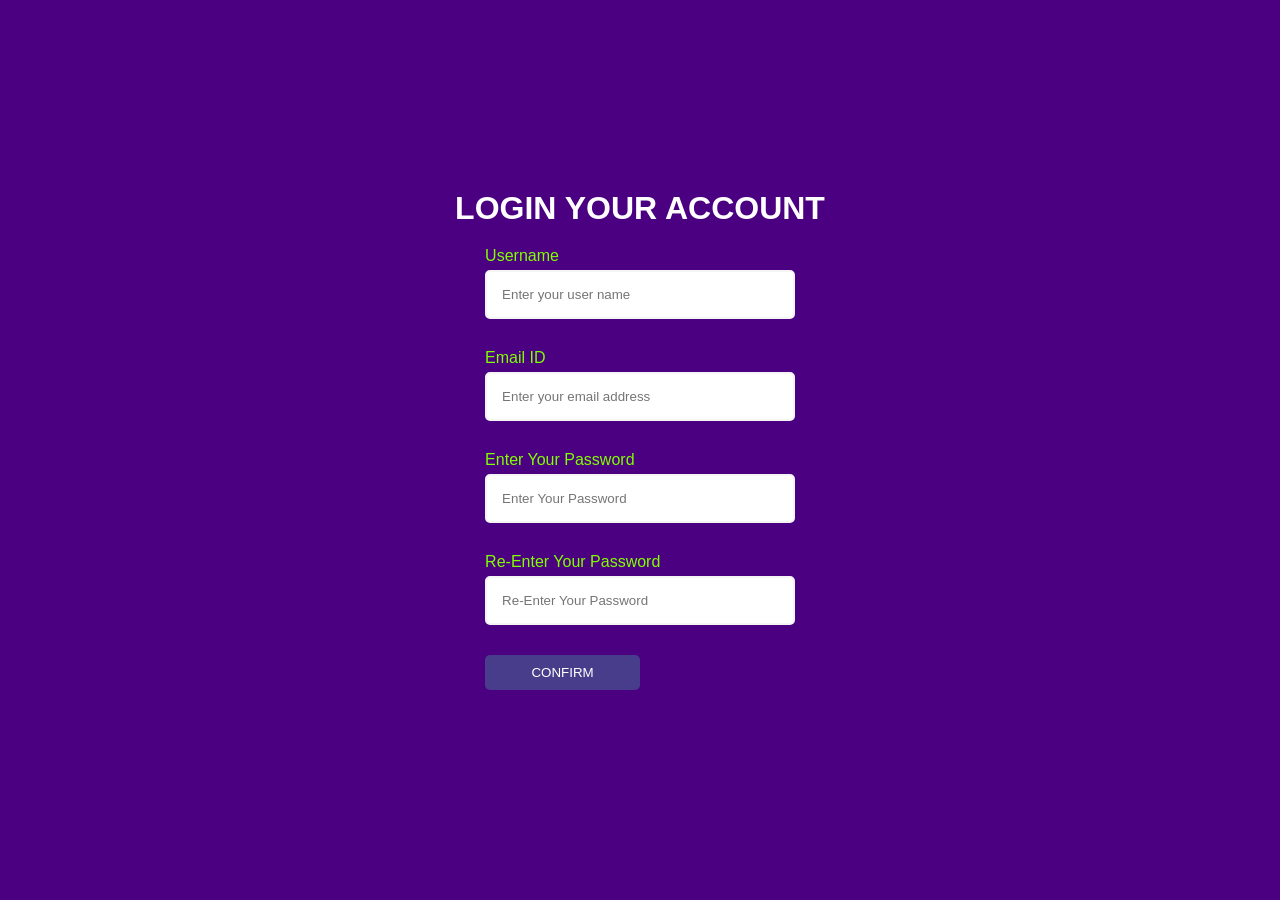
<file: Index.html>
<!DOCTYPE html>
<html lang="en">
<head>
    <meta charset="UTF-8">
    <meta name="viewport" content="width=device-width, initial-scale=1.0">
    <title>Login Using Java Script</title>
    <link rel="stylesheet" href="Practical-18.css" >
    <link rel="stylesheet" href="https://stackpath.bootstrapcdn.com/font-awesome/4.7.0/css/font-awesome.min.css" 
    integrity="sha384-wvfXpqpZZVQGK6TAh5PVlGOfQNHSoD2xbE+QkPxCAFlNEevoEH3Sl0sibVcOQVnN" 
    crossorigin="anonymous">
</head>
<body>
    <div class="container1">
        <div class="header1">
            <h1 style="color: white;">LOGIN YOUR ACCOUNT</h1>
        </div>
        <form class="form" id="form">
            <div class="form-control1">
                <label for="user">Username</label>
            <input type="text" id="user" placeholder="Enter your user name">           
            <i class="fa fa-check-circle"></i>
            <i class="fa fa-exclamation-circle"></i>
            <small>Error Msg</small>
        </div>
        <div class="form-control1">
            <label for="email">Email ID</label>
            <input type="text" id="email" placeholder="Enter your email address">
            <i class="fa fa-check-circle"></i>
            <i class="fa fa-exclamation-circle"></i>
            <small>Error Msg</small>  
        </div>

        <div class="form-control1">
            <label for="password1">Enter Your Password</label>
            <input type="password" id="password1" placeholder="Enter Your Password">
            <i class="fa fa-check-circle"></i>
            <i class="fa fa-exclamation-circle"></i>
            <small>Error Msg</small>  
        </div>

        <div class="form-control1">
            <label for="password2">Re-Enter Your Password</label>
            <input type="password" id="password2" placeholder="Re-Enter Your Password">
            <i class="fa fa-check-circle"></i>
            <i class="fa fa-exclamation-circle"></i>
            <small>Error Msg</small>  
        </div>
        <button type="submit">CONFIRM</button>
        </form>
    </div>

    <script src="Practical-18.js"></script>
</body>
</html>

<!-- 
practical-18 -->
</file>
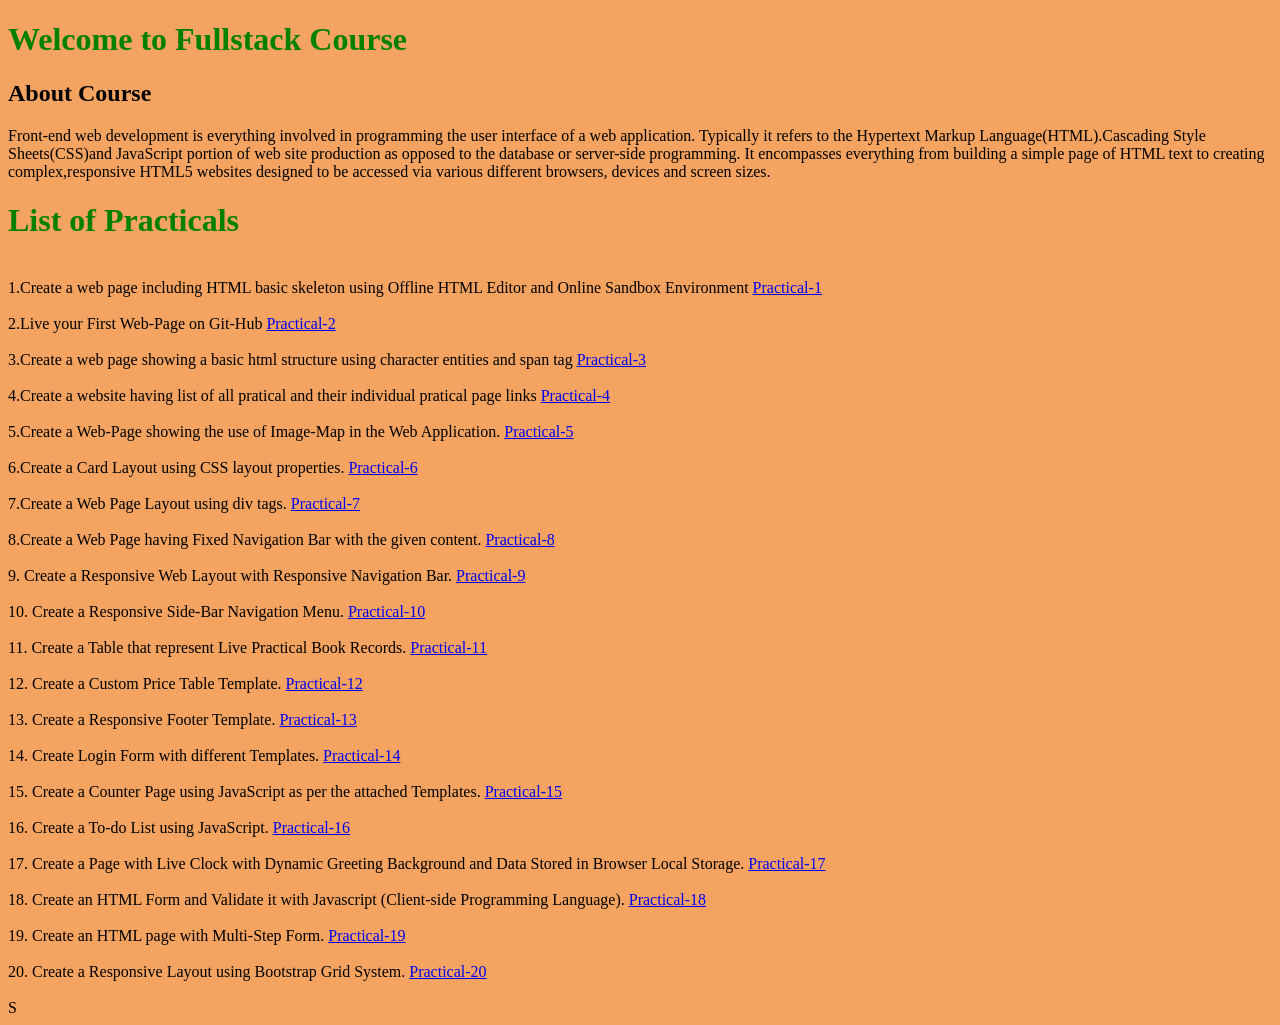
<file: mainn.html>
<!DOCTYPE html>
<html lang="en">
<head>
    <meta charset="UTF-8">
    <meta name="viewport" content="width=device-width, initial-scale=1.0">
    <title>Practicals</title>
</head>
<body style="background-color:sandybrown">
    <h1 style="color: green;">Welcome to Fullstack Course</h1>
   <b> <h2>About Course</h2></b>
    <p>Front-end web development is everything involved in programming the user interface of a web application.
        Typically it refers to the Hypertext Markup Language(HTML).Cascading Style Sheets(CSS)and JavaScript portion of web site production 
        as opposed to the database or server-side programming. It encompasses everything from building a simple page of HTML text to
         creating complex,responsive HTML5 websites designed to be accessed via various different browsers, devices and screen sizes.</p>
         <h1 style="color: green;">List of Practicals</h1><br>
         1.Create a web page including HTML basic skeleton using 
         Offline HTML Editor and Online Sandbox Environment
         <a href="Practicals/practical-1.html">Practical-1</a><br><br>
         2.Live your First Web-Page on Git-Hub
         <a href="Practicals/practical-2.html">Practical-2</a><br><br>
         3.Create a web page showing a basic html structure using character entities and span tag
         <a href="Practicals/practical-3.html">Practical-3</a><br><br>
         4.Create a website having list of all pratical and their individual pratical page links
        <a href="Practicals/practical-4.html">Practical-4</a><br><br>
        5.Create a Web-Page showing the use of Image-Map in the Web Application.
        <a href="Practicals/practical-5.html">Practical-5</a><br><br>
        6.Create a Card Layout using CSS layout properties.
        <a href="Practicals/practical-6.html">Practical-6</a><br><br>
        7.Create a Web Page Layout using div tags.
        <a href="Practicals/practical-7.html">Practical-7</a><br><br>
        8.Create a Web Page having Fixed Navigation Bar with the given content.
        <a href="Practicals/practical-8.html">Practical-8</a><br><br>
        9. Create a Responsive Web Layout with Responsive Navigation Bar.
        <a href="Practicals/practical-9.html">Practical-9</a><br><br>
        10. Create a Responsive Side-Bar Navigation Menu.
        <a href="Practicals/practical-10.html">Practical-10</a><br><br>
        11. Create a Table that represent Live Practical Book Records.
        <a href="Practicals/practical-11.html">Practical-11</a><br><br>
        12. Create a Custom Price Table Template.
        <a href="Practicals/practical-12.html">Practical-12</a><br><br>
        13. Create a Responsive Footer Template.
        <a href="Practicals/practical-13.html">Practical-13</a><br><br>
        14. Create Login Form with different Templates.
        <a href="Practicals/practical-14.html">Practical-14</a><br><br>
        15. Create a Counter Page using JavaScript as per the attached Templates.
        <a href="Practicals/practical-15.html">Practical-15</a><br><br>
        16. Create a To-do List using JavaScript.
        <a href="Practicals/practical-16.html">Practical-16</a><br><br>
        17. Create a Page with Live Clock with Dynamic Greeting Background and Data Stored in Browser Local Storage.
        <a href="Practicals/practical-17.html">Practical-17</a><br><br>
        18. Create an HTML Form and Validate it with Javascript (Client-side Programming Language). 
        <a href="Practicals/practical-18.html">Practical-18</a><br><br>
        19. Create an HTML page with Multi-Step Form. 
        <a href="Practicals/practical-19.html">Practical-19</a><br><br>
        20. Create a Responsive Layout using Bootstrap Grid System. 
        <a href="Practicals/practical-20.html">Practical-20</a><br><br>
</body>
</html>
S
</file>
<file: Practical-18.css>
*{
    margin: 0;
    padding: 0;
    box-sizing: border-box;
}
body{
    background-color: indigo;
    font-family: Arial, Helvetica, sans-serif;
    height: 100vh;
    display: flex;
    justify-content: center;
    align-items: center;
}
.container{
    background-color: white;
}
.header h1{
    padding: 20px;
    text-align: center;
}
.form{
    padding: 20px 30px;
}

.form-control1{
margin-bottom: 10px;
padding-bottom: 20px;
position: relative;
}

.form-control1 label{
    display: block;
    margin-bottom: 5px;
    color: chartreuse;
}

.form-control1 input{
    display: block;
    width: 100%;
    padding: 15px;
    border-radius: 5px;
    outline: none;
    border: 2px solid whitesmoke;
}
 .form-control1 i{
     position: absolute;
     right: 0.5px;
     top: 40px;
     visibility: hidden;
 }

 .form-control1 small{
     position: absolute;
     left: 0px;
     margin-top: 5px;
     visibility: hidden;
     color: crimson;
 }
 .form button{
     display: block;
     width: 50%;
     background-color: darkslateblue;
     color: white;
     padding: 10px;
     outline: none;
     border: none;
     border-radius: 5px;
     text-align: center;
     margin-top: 5px;
 }

 .form-control1.success input{
     border-color: greenyellow;
 }
 .form-control1.success .fa-check-circle{
     visibility: visible;
     border-color: greenyellow;
 }

 .form-control1.error input{
     border-color: red;
 }
 .form-control1.error .fa-exclamation-circle{
     visibility: visible;
     background-color: red;
 }

 .form-control1.error small{
     visibility: visible;
     color: red;
 }
</file>
